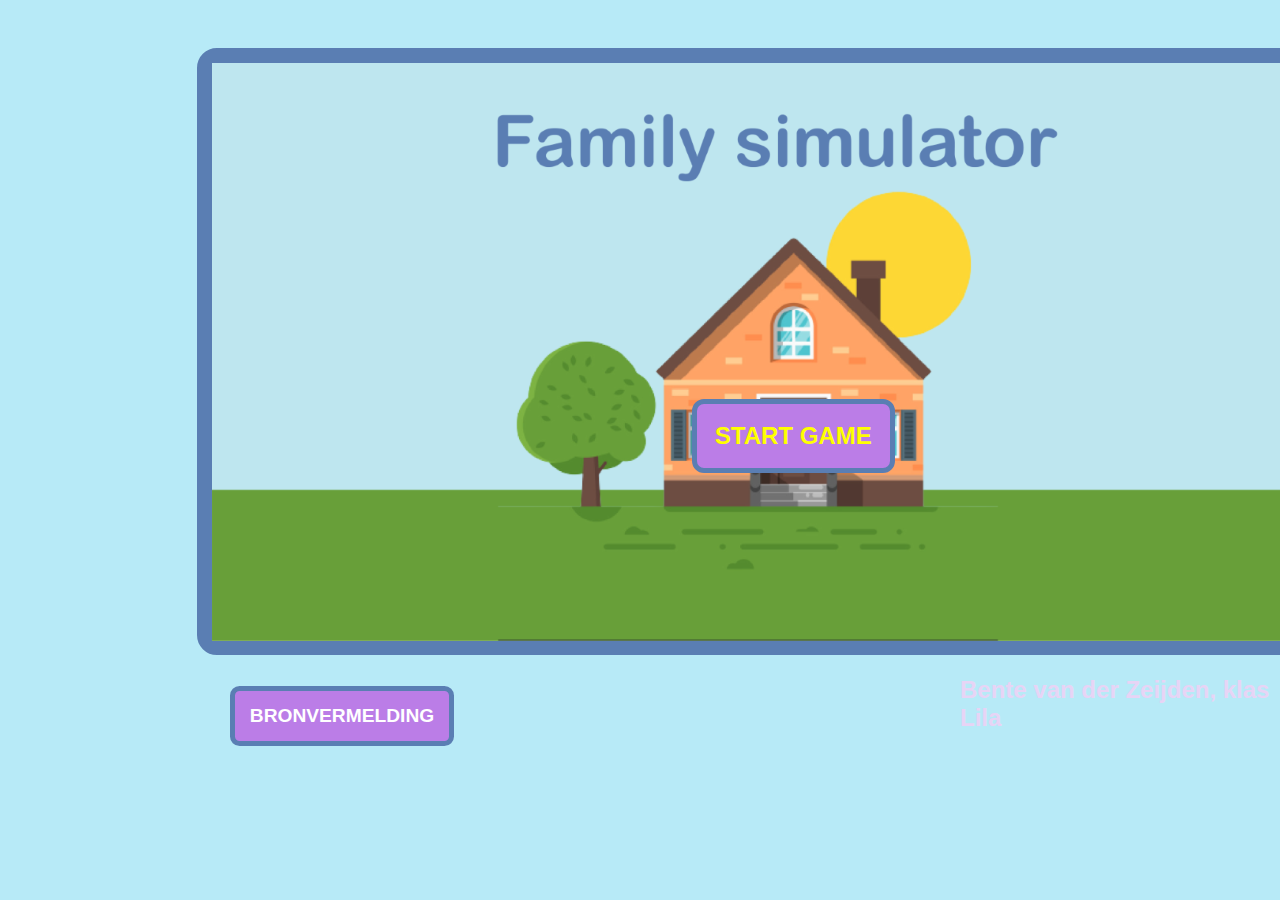
<file: index.html>
<!DOCTYPE html>
<html lang="en">
<head>
    <meta charset="UTF-8">
    <meta name="viewport" content="width=device-width, initial-scale=1.0">
    <title>Home</title>
    <link rel="stylesheet" href="css/style.css">
</head>
<body id="home">
    <main>
        <div id="house">
            <img src="images/Asset 16game-home.png" alt="house">
            <form method="get" action="game.html">
                <button id="startbutton" type="submit">Start Game</button>
            </form>
    </main>
    <footer>
        <form method="get" action="bronnen.html">
            <button type="submit">Bronvermelding</button>
        </form>
        <p>Bente van der Zeijden, klas Lila </p>
        </div>
    </footer>
    <script src="js/scriptindex.js"></script>
</body>
</html>
</file>
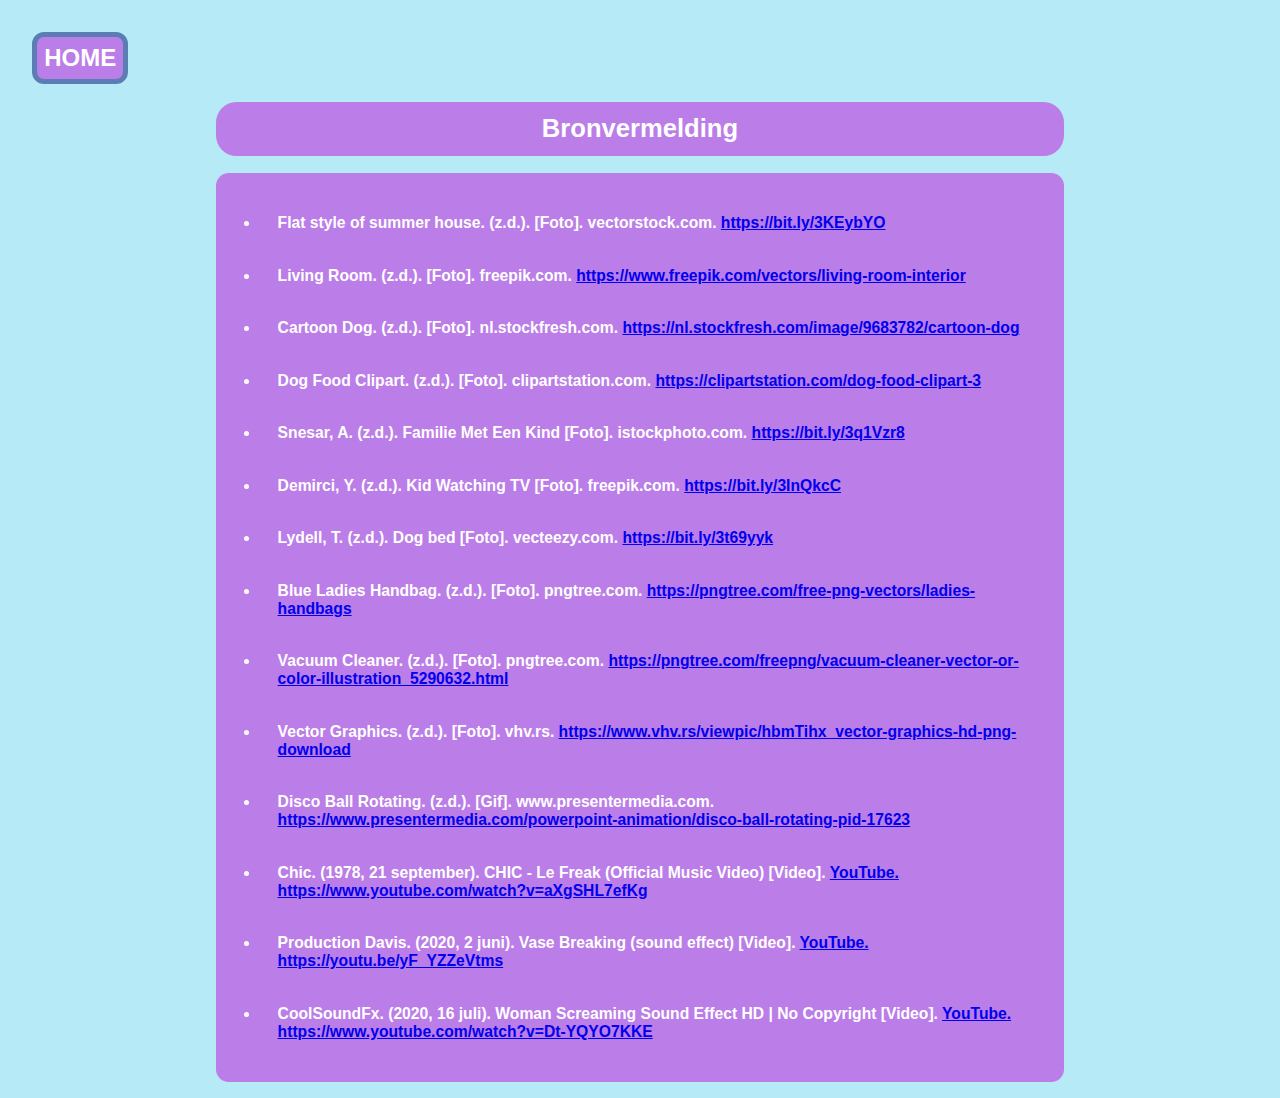
<file: bronnen.html>
<!DOCTYPE html>
<html lang="en">
<head>
    <meta charset="UTF-8">
    <meta name="viewport" content="width=device-width, initial-scale=1.0">
    <title>Bronnen</title>
    <link rel="stylesheet" href="css/style.css">
</head>
<body>
    <header>
        <form method="get" action="index.html">
            <button type="submit">Home</button>
        </form> 
    </header>
    <main>
        <h1>Bronvermelding</h1>
        <ul>
            <li>Flat style of summer house. (z.d.). [Foto]. vectorstock.com. <a href="https://bit.ly/3KEybYO"> https://bit.ly/3KEybYO</a></li>
            <li>Living Room. (z.d.). [Foto]. freepik.com. <a href="https://www.freepik.com/vectors/living-room-interior"> https://www.freepik.com/vectors/living-room-interior</a></li>
            <li>Cartoon Dog. (z.d.). [Foto]. nl.stockfresh.com. <a href="https://nl.stockfresh.com/image/9683782/cartoon-dog"> https://nl.stockfresh.com/image/9683782/cartoon-dog</a></li>
            <li>Dog Food Clipart. (z.d.). [Foto]. clipartstation.com. <a href="https://clipartstation.com/dog-food-clipart-3/"> https://clipartstation.com/dog-food-clipart-3</a></li>
            <li>Snesar, A. (z.d.). Familie Met Een Kind [Foto]. istockphoto.com. <a href="https://bit.ly/3q1Vzr8">https://bit.ly/3q1Vzr8</a></li>
            <li>Demirci, Y. (z.d.). Kid Watching TV [Foto]. freepik.com. <a href="https://bit.ly/3InQkcC">https://bit.ly/3InQkcC</a></li>
            <li>Lydell, T. (z.d.). Dog bed [Foto]. vecteezy.com. <a href="https://bit.ly/3t69yyk">https://bit.ly/3t69yyk</a></li>
            <li>Blue Ladies Handbag. (z.d.). [Foto]. pngtree.com. <a href="https://pngtree.com/free-png-vectors/ladies-handbags">https://pngtree.com/free-png-vectors/ladies-handbags</a></li>
            <li>Vacuum Cleaner. (z.d.). [Foto]. pngtree.com. <a href ="https://pngtree.com/freepng/vacuum-cleaner-vector-or-color-illustration_5290632.html">https://pngtree.com/freepng/vacuum-cleaner-vector-or-color-illustration_5290632.html</a></li>
            <li>Vector Graphics. (z.d.). [Foto]. vhv.rs. <a href ="https://www.vhv.rs/viewpic/hbmTihx_vector-graphics-hd-png-download">https://www.vhv.rs/viewpic/hbmTihx_vector-graphics-hd-png-download</a></li>
            <li>Disco Ball Rotating. (z.d.). [Gif]. www.presentermedia.com. <a href ="https://www.presentermedia.com/powerpoint-animation/disco-ball-rotating-pid-17623">https://www.presentermedia.com/powerpoint-animation/disco-ball-rotating-pid-17623</a></li>
            <li>Chic. (1978, 21 september). CHIC - Le Freak (Official Music Video) [Video]. <a href = "YouTube. https://www.youtube.com/watch?v=aXgSHL7efKg">YouTube. https://www.youtube.com/watch?v=aXgSHL7efKg</a></li>
            <li>Production Davis. (2020, 2 juni). Vase Breaking (sound effect) [Video]. <a href = "YouTube. https://youtu.be/yF_YZZeVtms">YouTube. https://youtu.be/yF_YZZeVtms</a></li>
            <li>CoolSoundFx. (2020, 16 juli). Woman Screaming Sound Effect HD | No Copyright [Video]. <a href ="YouTube. https://www.youtube.com/watch?v=Dt-YQYO7KKE">YouTube. https://www.youtube.com/watch?v=Dt-YQYO7KKE</a></li>
        </ul>
    </main>
</body>
</html>
</file>
<file: css/style.css>
/* ============
    Home page 
   ============*/

#house {
    width: 1124px;
    height: 577px;
    position: absolute;
    left: 12.3em;
    top: 3em;
    border: 15px solid #5a7eb3;
    border-radius: 20px;
}

main button {
    position: absolute;
    left: 20em;
    top: 14em;
    padding: .75em;
    background-color: #bb7de7;
    color: yellow;
    border: 5px solid #5a7eb3;
    border-radius: .5em;
    cursor: pointer;
    font-size: 1.5rem;
    font-weight: bolder;
    text-transform: uppercase;
    animation: groter 1.5s infinite;
}

@keyframes groter {
    0% { transform: scale(1); 
    }

    50% { transform: scale(1.2); 
    }

    100% { transform: scale(1); 
    } 
}

footer {
    display: flex;
    flex-direction: row;
    gap: 49.3em;
}

footer p {
    position: absolute;
    left: 40em;
    bottom: 6em;
    font-size: 1.5rem;
    font-family: Helvetica, sans-serif;
    font-weight: bold;
    color: #e7d4f5;
}

footer button {
    position: absolute;
    left: 12em;
    bottom: 8em;
    padding: .75em;
    background-color: #bb7de7;
    color: white;
    border: 5px solid #5a7eb3;
    border-radius: .5em;
    cursor: pointer;
    font-size: 1.2rem;
    font-weight: bolder;
    text-transform: uppercase;
}

button:hover {
    transform: scale(1.1);
    transition: .5s;
}


/* ============
       Game 
   ============*/

body {
    background-color: #b7eaf7;
}

#gametext {
    position: absolute;
    text-align: center;
    z-index: 100;
}

header button {
    margin-left: 1em;
    margin-top: 1em;
    background-color: #bb7de7;
    color: white;
    border: 5px solid #5a7eb3;
    border-radius: .5em;
    padding: .3em;
    cursor: pointer;
    font-size: 1.5rem;
    font-weight: bolder;
    text-transform: uppercase;
}

main p {
    position: absolute;
    right: 370px;
    top: 530px;
    font-size: 1.5rem;
    font-family: Helvetica, sans-serif;
    font-weight: bold;
    color: #e7d4f5;
}

#huiskamer {
    width: 1183px;
    height: 609px;
    position: relative;
    left: 160px;
    bottom: 45px;
    border: 15px solid #5a7eb3;
    border-radius: 20px;
}

#party {
    width: 1183px;
    height: 609px;
    position: relative;
    left: 160px;
    bottom: 45px;
    border: 15px solid #5a7eb3;
    border-radius: 20px;
}

#angermeter {
    position: absolute;
    left: 850px;
    top: 10px;
}

#img-lightswitch {
    position: absolute;
    left: 50px;
    top: 100px;
}

#img-lightswitch:hover {
    transform: scale(1.1);
}

#img-discoball {
    position: absolute;
    top: -10px;
    left: 380px;
    z-index: 100;
    animation: disco 2.5s infinite;
    visibility: hidden;
}

@keyframes disco {
    0% { transform: translateY(0px) 
    }

    50% { transform: translateY(50px)
    }

    100% { transform: translateY(0px) 
    }
}

.discolight {
    filter: brightness(20%);
    filter: hue-rotate(90deg);
}

#img-plant {
    position: absolute;
    left: 20px;
    top: 270px;
}

#img-plant:hover {
    transform: scale(1.1);
}

#img-tas {
    position: absolute;
    left: 720px;
    top: 470px;
}

#img-tas:hover {
    transform: scale(1.1);
}


#img-hond {
   position: absolute;
   top: 345px;
   left: 180px;
   z-index: 100;
}

#img-hond:hover {
    transform: scale(1.1);
}

#img-bed {
    position: absolute;
    bottom: 60px;
    right: 750px;
}

#img-bed:hover {
    transform: scale(1.1);
}

#img-bowl {
    position: absolute;
    top: 460px;
    right: 950px;
 }

 #img-bowl:hover {
    transform: scale(1.1);
}

#img-fam {
    position: absolute;
    bottom: 25px;
    right: 398px;
}

#img-fam:hover {
    transform: scale(1.1);
}

#img-tv {
    position: absolute;
    top: 238px;
    left: 830px;
}

#img-tv:hover {
    transform: scale(1.1);
}

#img-stofzuiger {
    position: absolute;
    top: 400px;
    right: 90px;
}

#img-stofzuiger:hover {
    transform: scale(1.1);
}

#gameover {
    position: absolute;
    top: 100px;
    right: 350px;
    z-index: 100;
    visibility: hidden;
}

#startover {
    position: absolute;
    left: 570px;
    visibility: hidden;
    z-index: 100;
}

.shaking {
    animation: shake 0.1s infinite;
}

@keyframes shake {
    0% { transform: translateX(0em); }
    50% {transform: translateX(0.2em); }
    100% {transform: translateX(0em); }
}

.aaien {
    animation: aaien 0.5s infinite;
}

@keyframes aaien {
    0% { transform: translateX(0em); }
    50% {transform: translateX(0.3em); }
    100% {transform: translateX(0em); }
}

.jump {
    animation: springen 0.5s infinite;
}

@keyframes springen {
    0% { 
        transform:  translateY( 0 ) rotate( 0 ); 
    }
    50% {
        transform:  translateY( -400px ) rotate(180deg); 
    }
    100%   { 
        transform: translateY( 0 ) rotate(360deg); 
    }
  }


/* ============
      Bronnen 
   ============*/

   ul {
    background-color: #bb7de7;
    padding: 1.5em;
    border-radius: .8em;
    max-width: 50em;
    margin-inline: auto;
}

li {
    margin-left: 1.3em;
    padding: 1.1em;
    font-size: .98rem;
    font-family: Helvetica, sans-serif;
    font-weight: bold;
    color: white;
}

h1 {
    max-width: 32.1em;
    margin-inline: auto;
    text-align: center;
    background-color: #bb7de7;
    border-radius: .8em;
    padding: .5em;
    color: white;
    font-size: 1.6rem;
    font-family: Helvetica, sans-serif;
    font-weight: bold;
}
</file>
